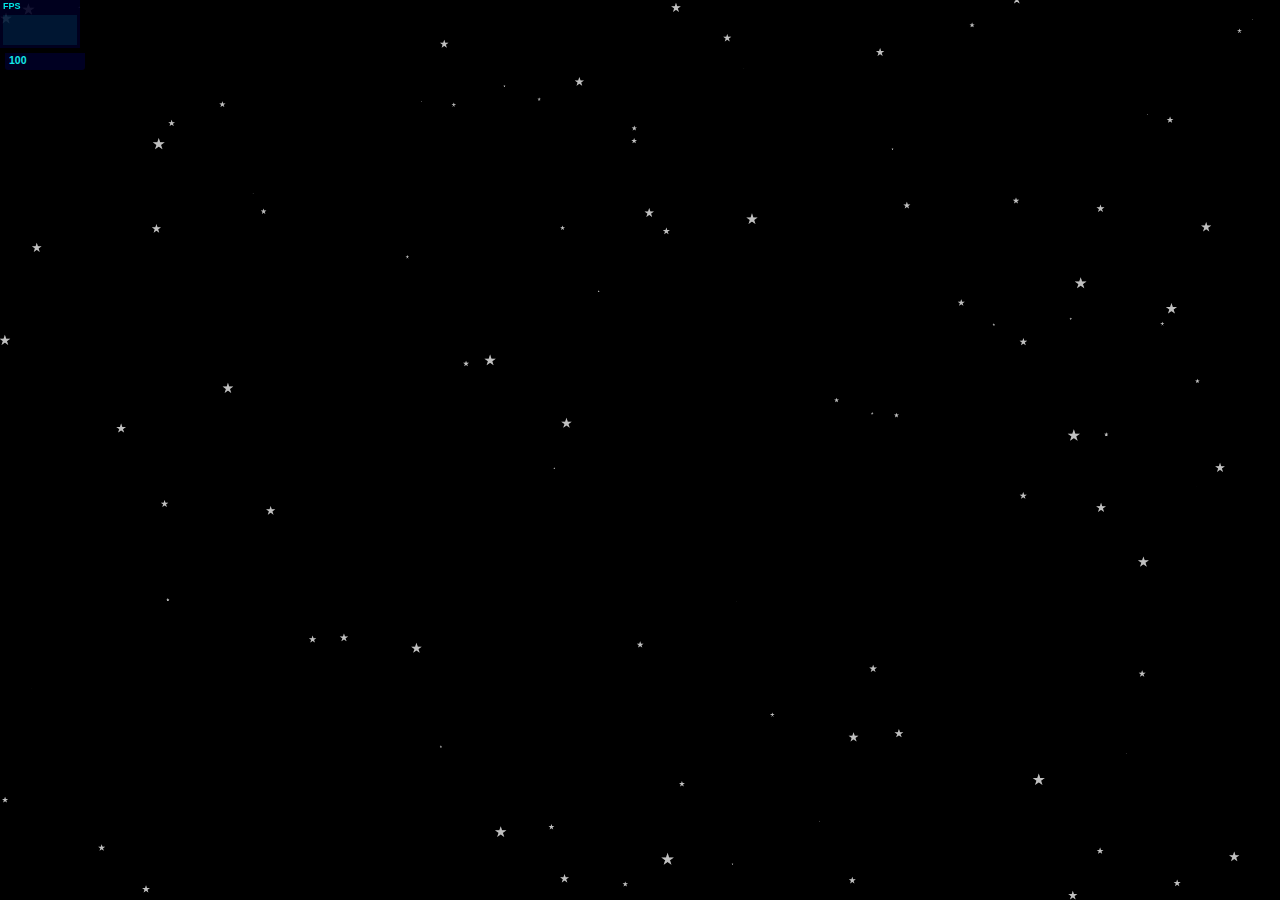
<file: NyanCat.html>
<!DOCTYPE html>
<html lang="en">
<head>
    <meta charset="UTF-8">
    <meta name="viewport" content="width=device-width, initial-scale=1.0">
    <title>Nyan Cat</title>

<link rel="stylesheet" href="https://maxcdn.bootstrapcdn.com/bootstrap/4.0.0-beta.2/css/bootstrap.min.css"
    integrity="sha384-PsH8R72JQ3SOdhVi3uxftmaW6Vc51MKb0q5P2rRUpPvrszuE4W1povHYgTpBfshb" crossorigin="anonymous">
<link href="https://maxcdn.bootstrapcdn.com/font-awesome/4.7.0/css/font-awesome.min.css" rel="stylesheet" integrity="sha384-wvfXpqpZZVQGK6TAh5PVlGOfQNHSoD2xbE+QkPxCAFlNEevoEH3Sl0sibVcOQVnN"
    crossorigin="anonymous">
<!-- main style -->
<link rel="stylesheet" type="text/css" href="css/nyan.css">
<link rel="shortcut icon" href="img/favicon.ico" type="image/x-icon">
<link rel="icon" href="img/favicon.ico" type="image/x-icon"> 


</head>
<body>
    
<!-- particles.js container -->
<div id="particles-js"></div> <!-- stats - count particles -->
<div class="count-particles"> <span class="js-count-particles">--</span> 

    <iframe width="0" height="0" src="https://youtuberepeater.com/watch?v=QH2-TGUlwu4#gsc.tab=0" frameborder="0" allowfullscreen></iframe>

</div>
<!-- particles.js lib - https://github.com/VincentGarreau/particles.js -->
<script src="js/particles.min.js"></script> <!-- stats.js lib -->
<script src="js/three.org.js"></script>

 <!-- main js file -->
 <script src="js/nyan.js"></script>

</body>
</html>
</file>
<file: css/nyan.css>
/* ---- reset ---- */
body {
  margin: 0;
  font: normal 75% Arial, Helvetica, sans-serif;
}
canvas {
  display: block;
  vertical-align: bottom;
} /* ---- particles.js container ---- */
#particles-js {
  position: absolute;
  width: 100%;
  height: 100%;
  background-color: #000000;
  background-image: url("http://vincentgarreau.com/particles.js/assets/img/kbLd9vb_new.gif");
  background-repeat: no-repeat;
  background-size: 60%;
  background-position: 0 50%;
} /* ---- stats.js ---- */
.count-particles {
  background: #000022;
  position: absolute;
  top: 48px;
  left: 0;
  width: 80px;
  color: #13e8e9;
  font-size: 0.8em;
  text-align: left;
  text-indent: 4px;
  line-height: 14px;
  padding-bottom: 2px;
  font-family: Helvetica, Arial, sans-serif;
  font-weight: bold;
}
.js-count-particles {
  font-size: 1.1em;
}
#stats,
.count-particles {
  -webkit-user-select: none;
  margin-top: 5px;
  margin-left: 5px;
}
#stats {
  border-radius: 3px 3px 0 0;
  overflow: hidden;
}
.count-particles {
  border-radius: 0 0 3px 3px;
}
</file>
